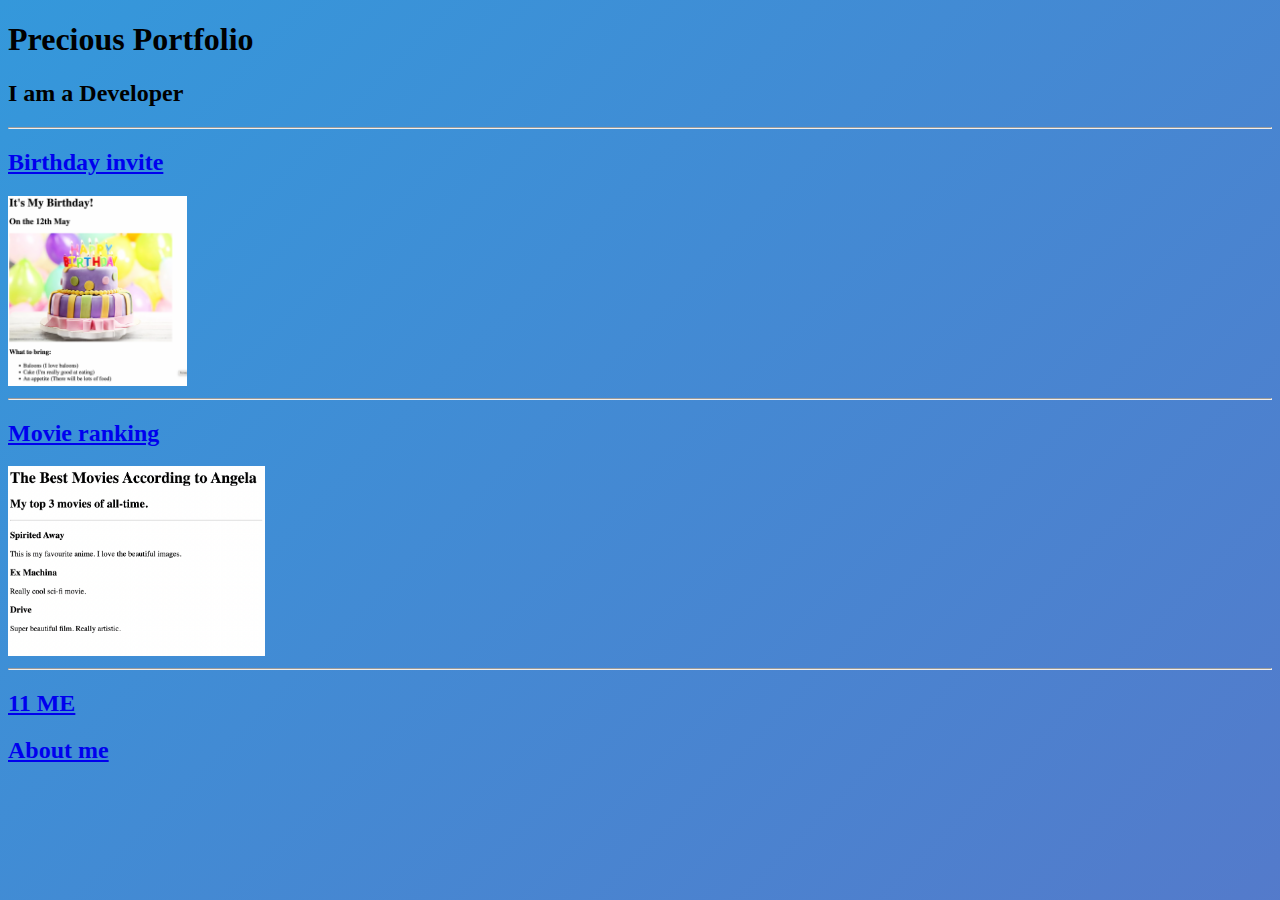
<file: index.html>
<!DOCTYPE html>
<html lang="en">

<head>
    <meta charset="UTF-8">
    <meta name="viewport" content="width=device-width, initial-scale=1.0">
    <meta Name="Author " content="Ayodele Precious ">
    <meta name="description " content="this page contains ">
    <meta name="keywords " content="MGS ">
    <title>My portfolio</title>
    <link rel="stylesheet" href="design.css" type="text/css">
</head>

<body>
    <h1> Precious Portfolio</h1>
    <h2>I am a Developer</h2>
    <hr>
    <h2><a href="./public/birthday-invite.html"> Birthday invite</a></h2>
    <img src="./assets/images/birthday-invite.png" alt="birth pics" height="190">
    <hr>
    <h2><a href="./public/movie-ranking.html"> Movie ranking</a></h2>
    <img src="./assets/images/movie-ranking.png" alt="movie ranking" height="190">
    <hr>
    <h2><a href="./public/contact.html">11 ME</a></h2>
    <h2><a href="./public/about.html"> About me</a></h2>

</body>

</html>

<!-- TODO 2: Add Your previous projects' HTML into the public folder -->

<!-- TODO 3: Take screenshots of your project previews and add the images to the images folder -->

<!-- TODO 4: Add titles/subtitles etc. -->

<!-- TODO 5: Add a link to the project pages -->

<!-- TODO 6: Add images to show the project previews
HINT for TODO 6: You can use the height attribute set to 200 to make the image smaller:
https://developer.mozilla.org/en-US/docs/Web/HTML/Element/img#attr-height -->

<!-- TODO 7:
</file>
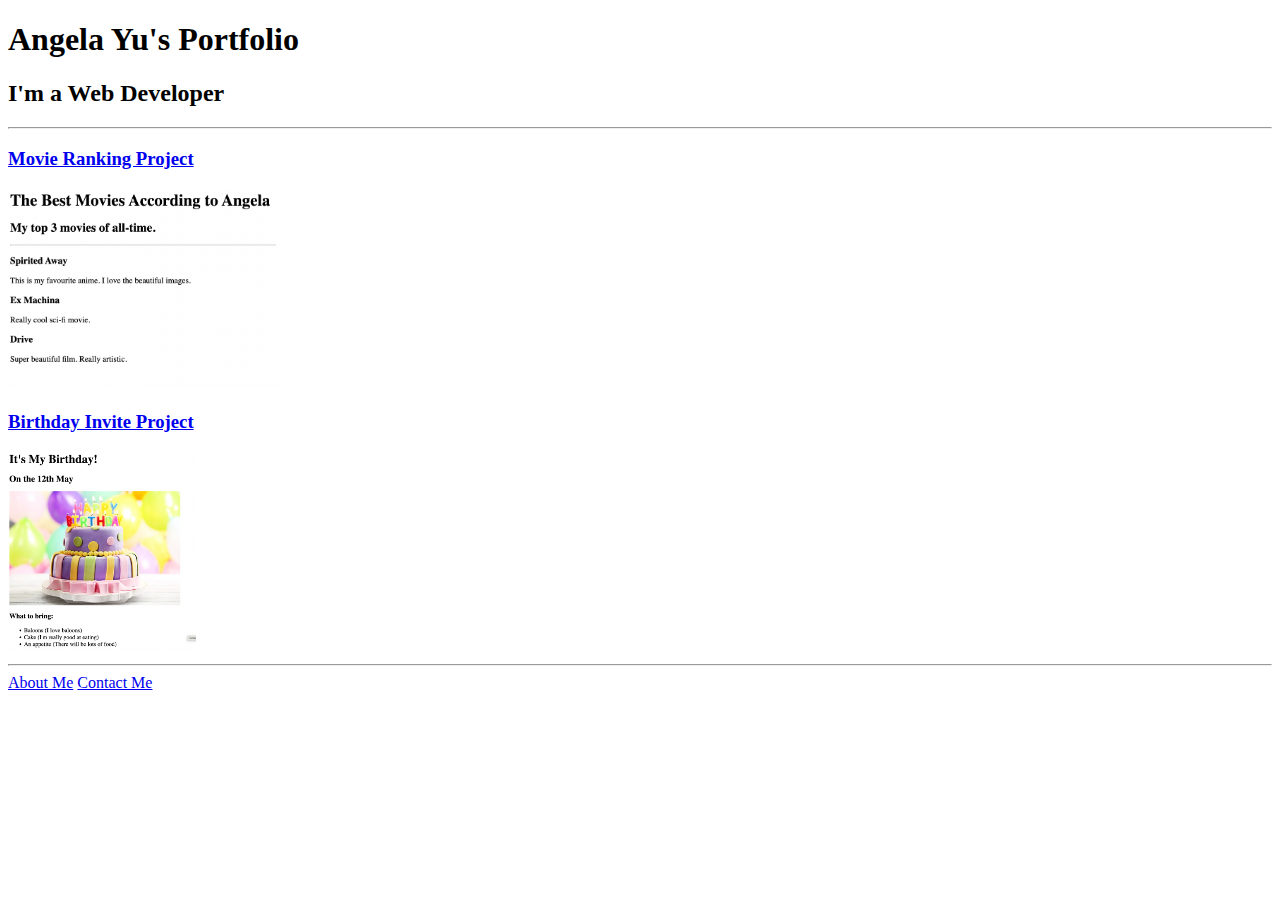
<file: solution.html>
<!DOCTYPE html>
<html lang="en">

<head>
  <meta charset="UTF-8">
  <title>Angela's Portfolio</title>
</head>

<body>
  <h1>Angela Yu's Portfolio</h1>
  <h2>I'm a Web Developer</h2>
  <hr />
  <h3><a href="./public/movie-ranking.html">Movie Ranking Project</a></h3>
  <img src="./assets/images/movie-ranking.png" height="200" alt="movie ranking project preview"/>
  <h3><a href="./public/birthday-invite.html">Birthday Invite Project</a></h3>
  <img src="./assets/images/birthday-invite.png" height="200" alt="birthday invite project preview"/>
  <hr />
  <a href="./public/about.html">About Me</a>
  <a href="./public/contact.html">Contact Me</a>
</body>

</html>
</file>
<file: design.css>
body {
    background: linear-gradient(135deg, #3498db, #8e44ad, #e74c3c);
    background-size: 600% 600%;
    animation: gradientBG 15s ease infinite;
}

@keyframes gradientBG {
    0% {
        background-position: 0% 50%;
    }
    50% {
        background-position: 100% 50%;
    }
    100% {
        background-position: 0% 50%;
    }
}
</file>
